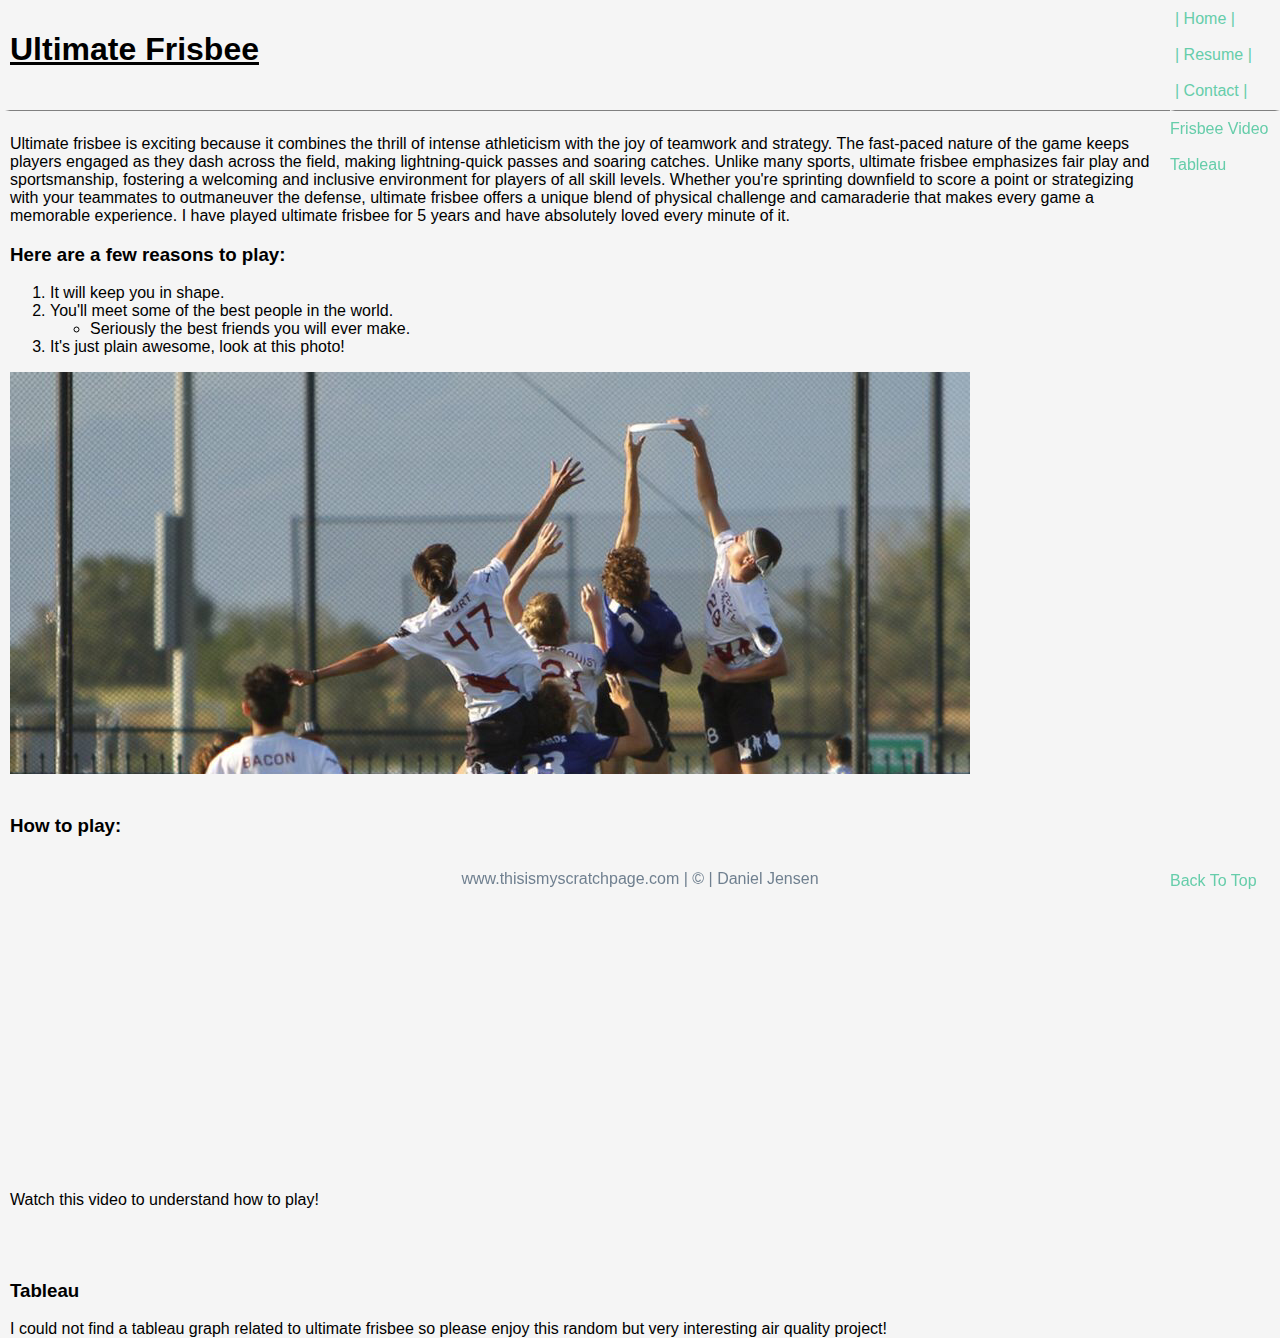
<file: IS Final/html/DIY html/Scratch.html>
<!DOCTYPE html>
<html lang="en">
<head>
    <meta charset="UTF-8">
    <meta name="viewport" content="width=device-width, initial-scale=1.0">
    <title>Ultimate Frisbee</title>
    <link rel="stylesheet" href="../../css/styles2.css">
</head>
<body>
    <div class="common top">
        <h1 id="topid">Ultimate Frisbee</h1>
    </div>
    <div class="common topright">
        <a class="links" href="../../index.html" target="_blank">| Home |</a>
        <br>
        <br>
        <a class="links" href="../post.html" target="_blank">| Resume |</a>
        <br>
        <br>
        <a class="links" href="../contact.html" target="_blank">| Contact |</a>
    </div>
    <div class="common bottomright">
        <a class="links" href="#topid">Back To Top</a>
    </div>
    <!-- <div class="common left"></div> -->

    <div class="common main">
        <p>
            Ultimate frisbee is exciting because it combines the thrill of intense athleticism with the joy of teamwork and strategy. The fast-paced nature of the game keeps players engaged as they dash across the field, making lightning-quick passes and soaring catches. Unlike many sports, ultimate frisbee emphasizes fair play and sportsmanship, fostering a welcoming and inclusive environment for players of all skill levels. Whether you're sprinting downfield to score a point or strategizing with your teammates to outmaneuver the defense, ultimate frisbee offers a unique blend of physical challenge and camaraderie that makes every game a memorable experience. I have played ultimate frisbee for 5 years and have absolutely loved every minute of it.
        </p>
        <h3>Here are a few reasons to play:</h3>
        <ol>
            <li>
                It will keep you in shape.
            </li>

            <li>
                You'll meet some of the best people in the world.
                <ul>
                    <li>Seriously the best friends you will ever make.</li>
                </ul>
            </li>

            <li>
                It's just plain awesome, look at this photo!
            </li>
        </ol>
        <img src="../../assets/img/IMG_1079.PNG" alt="Dope Frisbee Catch">
        <br>
        <br>
        <h3>How to play:</h3>
        <div>
            <iframe width="750" height="315"
            src="https://www.youtube.com/embed/zEKnqFBajiI?si=eyJqa0DZqnbDKo62" title="YouTube video player" frameborder="0" allow="accelerometer; autoplay; clipboard-write; encrypted-media; gyroscope; picture-in-picture; web-share" referrerpolicy="strict-origin-when-cross-origin" allowfullscreen id="frisbeevid">
            </iframe>
        </div>
        <p>Watch this video to understand how to play!</p>
        <br><br>
        <h3 id="tableau">Tableau</h3>
        <p>I could not find a tableau graph related to ultimate frisbee so please enjoy this random but very interesting air quality project!</p>
        <div class='tableauPlaceholder' id='viz1719004715783' style='position: relative'><noscript><a href='#'><img alt='Safe Air Dashboard ' src='https:&#47;&#47;public.tableau.com&#47;static&#47;images&#47;Is&#47;IsYourAirSafe-GlobalAirQuality&#47;SafeAirDashboard&#47;1_rss.png' 'border: none' /></a></noscript><object class='tableauViz'  style='display:none;'><param name='host_url' value='https%3A%2F%2Fpublic.tableau.com%2F' /> <param name='embed_code_version' value='3' /> <param name='site_root' value='' /><param name='name' value='IsYourAirSafe-GlobalAirQuality&#47;SafeAirDashboard' /><param name='tabs' value='no' /><param name='toolbar' value='yes' /><param name='static_image' value='https:&#47;&#47;public.tableau.com&#47;static&#47;images&#47;Is&#47;IsYourAirSafe-GlobalAirQuality&#47;SafeAirDashboard&#47;1.png' /> <param name='animate_transition' value='yes' /><param name='display_static_image' value='yes' /><param name='display_spinner' value='yes' /><param name='display_overlay' value='yes' /><param name='display_count' value='yes' /><param name='language' value='en-US' /></object></div>                <script type='text/javascript'>                    var divElement = document.getElementById('viz1719004715783');                    var vizElement = divElement.getElementsByTagName('object')[0];                    vizElement.style.width='1440px';vizElement.style.height='827px';                    var scriptElement = document.createElement('script');                    scriptElement.src = 'https://public.tableau.com/javascripts/api/viz_v1.js';                    vizElement.parentNode.insertBefore(scriptElement, vizElement);               </script>
    </div>

    <div class="common right">
        <a class="links" href="#frisbeevid">Frisbee Video</a>
        <br>
        <br>
        <a class="links" href="#tableau">Tableau</a>
    </div>

    <div class="bottom"> www.thisismyscratchpage.com | &copy; | Daniel Jensen</div>
</body>
</html>
</file>
<file: IS Final/css/styles2.css>
Body {
    background-color: whitesmoke;
    font-family: Arial, Helvetica, sans-serif;
    color: black;
}
.common {
    border: 5px solid whitesmoke;
    position: absolute;
    color: black;
}
.top {
    top: 5px;
    left: 5px;
    right: 0px;
    height: 100px;
    border-bottom: 1px solid grey;
    z-index: 3;
}
.topright {
    top: 5px;
    right: 0px;
    width: 100px;
    height: 100px;
    border-bottom: 1px solid grey;
    z-index: 4;
}
.bottomright{
    bottom: 5px;
    right: 5px;
    width: 100px;
    position: fixed;
    float: left;
    z-index: 2;
}
/* .left {
    top: 114px;
    left: 5px;
    width: 100px;
    bottom: 39px;
    border-right: 1px solid grey;
} */
.right {
    top: 115px;
    right: 5px;
    width: 100px;
    bottom: 0px;
    position: fixed;
}
.main {
    top: 114px;
    left: 5px;
    right: 114px;
    bottom: 39px;
    padding-right: 5px;
}
.bottom {
    bottom: 5px;
    left: 5px;
    right: 5px;
    height: 25px;
    color: slategray;
    text-align: center;
    padding-top: 15px;
    position: fixed;
    z-index: 1;
}
.links{float: left;}
a {
    color: mediumaquamarine;
    font-style: normal;
    text-decoration: none;
  }
a:hover {text-decoration: underline;}
a:visited {color: gray;}
h1 {
    text-decoration: underline;
    text-align: justify;
}
</file>
